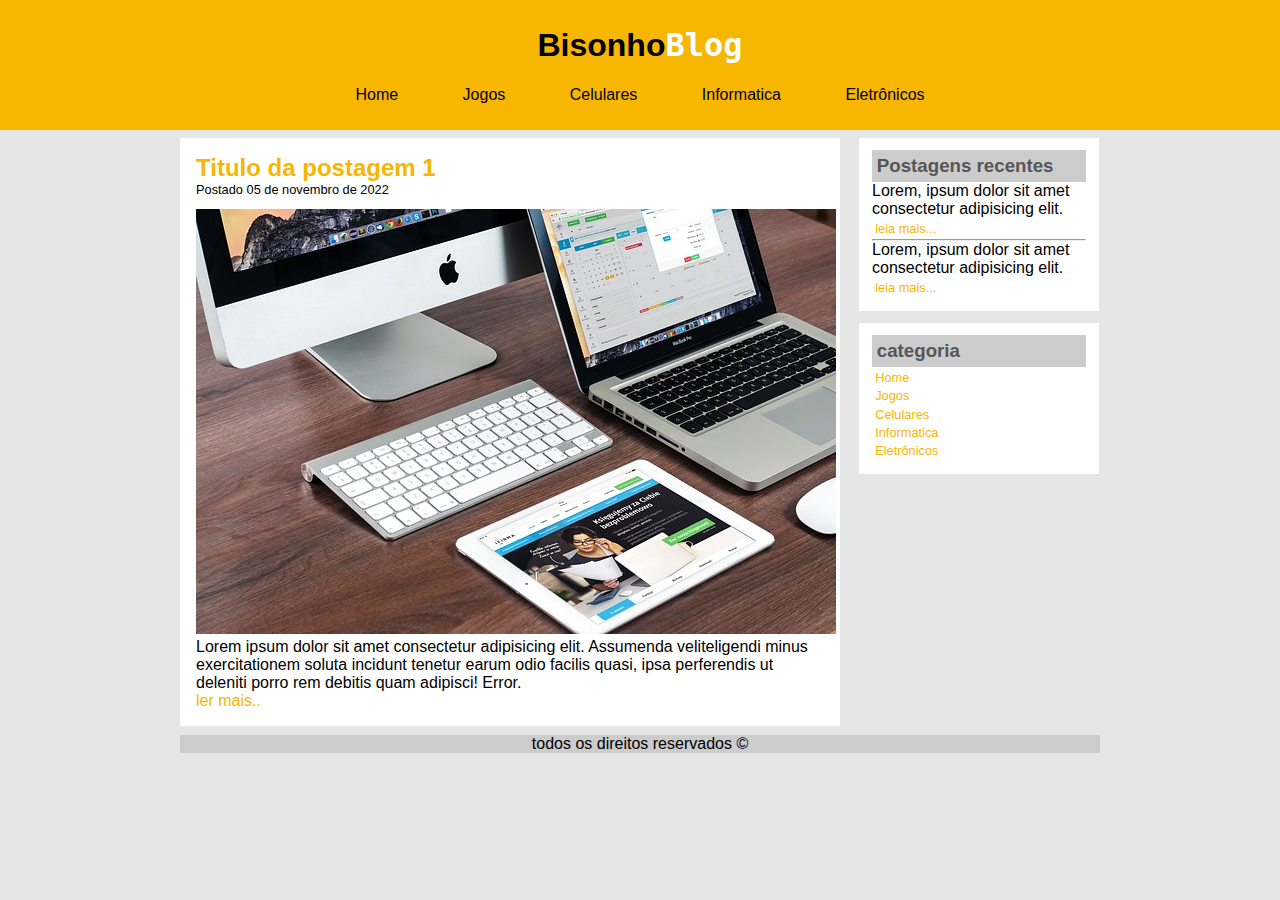
<file: index.html>
<!DOCTYPE html>
<html lang="en">
<head>
    <meta charset="UTF-8">
    <meta http-equiv="X-UA-Compatible" content="IE=edge">
    <meta name="viewport" content="width=S, initial-scale=1.0">
    <link rel="stylesheet" href="./Css/style.css">
    <title>Bisonho Blog</title>
</head>
<body>

    <header id="area-cabecalho">
        <div id="area-logo">
            <h1 class="logo">Bisonho<samp class="logo-branco">Blog</samp></h1>
        </div>

        <!-- navegação do menu cabeçalho -->
        <nav id="area-menu">
           <a href="">Home</a> 
           <a href="">Jogos</a> 
           <a href="">Celulares</a> 
           <a href="">Informatica</a> 
            <a href="">Eletrônicos</a>
        </nav>

    </header>

        <!-- CAIXA DE MENU PRINCIPAL  -->
    <MAin id="area-principal">
        <section id="area-postagem">
            <article class="postagem">
                <h2 class="postagem-titulo">Titulo da postagem 1</h2>
                <span class="postagem-data">Postado 05 de novembro de 2022</span>
                <img src="img/imagem2.jpg" alt="">

                     <p>
                    Lorem ipsum dolor sit amet consectetur adipisicing elit.
                     Assumenda veliteligendi minus exercitationem soluta
                     incidunt tenetur earum odio facilis quasi, ipsa perferendis 
                     ut deleniti porro rem debitis quam adipisci! Error.
                    </p>

                     <a href="#S">ler mais..</a>
            </article>
        </section>

            <!-- ASIDE parte lateral  -->
            <aside id="area-lateral">


                <!-- inicio 1º article  -->
                <article class="conteudo-lateral">
                    <h3 class="conteudo-lateral-titulo">Postagens recentes </h3>

                    <!-- CAIXA DO CONTEUDO LATERAL  -->
                    <div class="texto-postagem-lateral">
                        <p>Lorem, ipsum dolor sit amet consectetur adipisicing elit. 
                        </p>
                        <a href="#">leia mais...</a>
                    </div>
                    
                     <hr><!-- LINHA HORIZONTAL -->
                    
                    <!-- SEGUNDA CAIXALATERAL -->
                    <div class="texto-postagem-lateral">
                        <p>
                         Lorem, ipsum dolor sit amet consectetur adipisicing elit. 
                        </p>
                        <a href="#">leia mais...</a>
                    </div>
                </article>
                    <!-- FIM DO 1º ARTICLE -->







                    <!-- inicio 2º article  -->
                    <article class="conteudo-lateral">
                        <!-- titulo aside links  -->
                        <h3 class="conteudo-lateral-titulo">categoria</h3> 
                        <!-- links aside -->
                        <nav class="navegacao-lateral">
                            <a href="index.html">Home</a>
                            <a href="jogos.html">Jogos</a>
                            <a href="celulares.html">Celulares</a>
                            <a href="informatica.html">Informatica</a>
                            <a href="eletronicos.html">Eletrônicos</a>
                        </nav>
                    </article>
                    <!-- FIM DO 2º ARTICLE -->
            </aside>
            <!-- fim do aside lateral -->
    </MAin>
    <!-- fim da main -->

    <footer>
        <p>todos os direitos reservados &#169;</p>
    </footer>

</body>
</html>
</file>
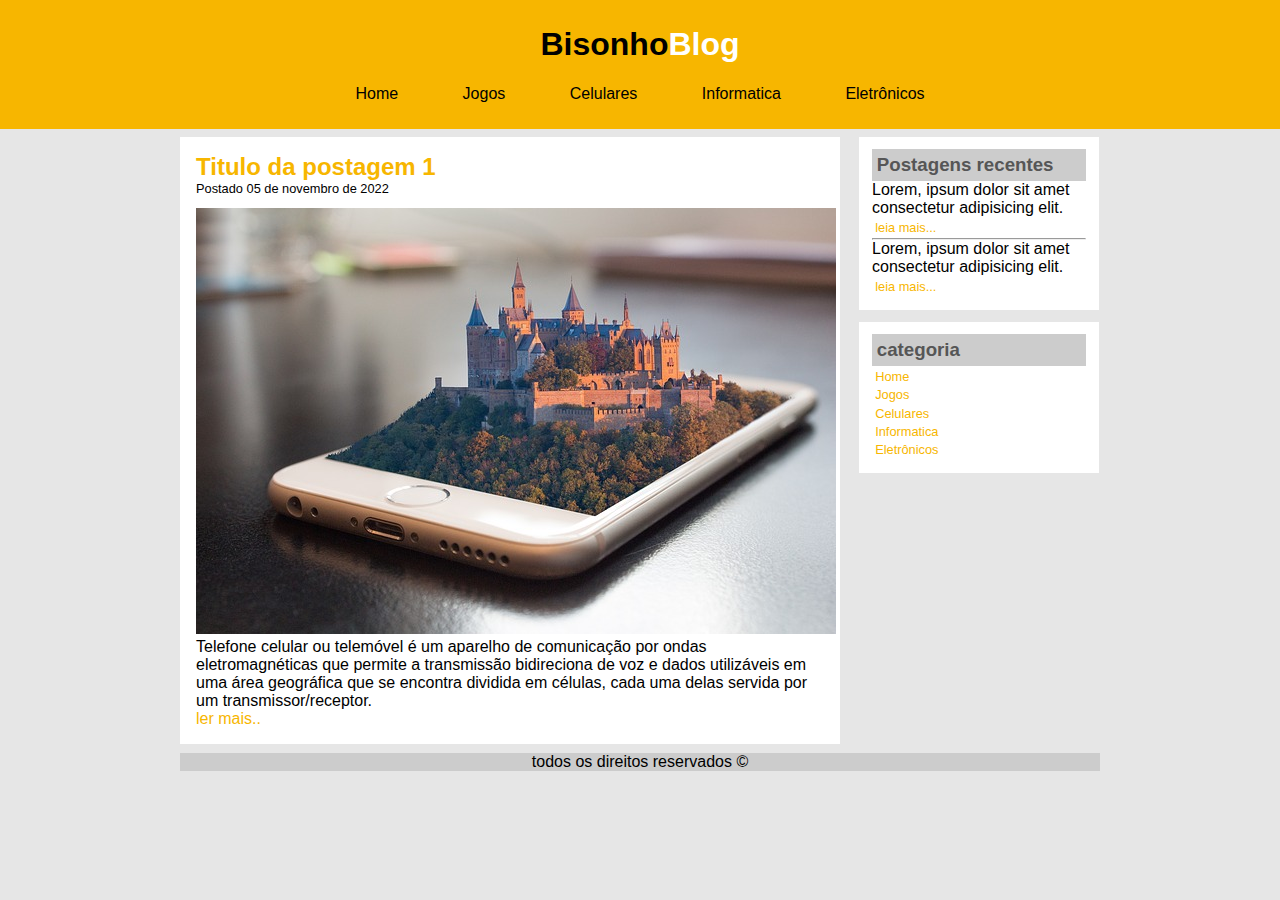
<file: celulares.html>
<!DOCTYPE html>
<html lang="en">
<head>
    <meta charset="UTF-8">
    <meta http-equiv="X-UA-Compatible" content="IE=edge">
    <meta name="viewport" content="width=S, initial-scale=1.0">
    <link rel="stylesheet" href="./Css/style.css">
    <title>Bisonho Blog</title>
</head>
<body>

    <header id="area-cabecalho">
        <div id="area-logo">
            <h1 class="logo">Bisonho<span class="logo-branco">Blog</span></h1>
        </div>

        <!-- navegação do menu cabeçalho -->
        <nav id="area-menu">
           <a href="./index.html">Home</a> 
           <a href="./jogos.html">Jogos</a> 
           <a href="./celulares.html">Celulares</a> 
           <a href="./informatica.html">Informatica</a> 
            <a href="./eletronicos.html">Eletrônicos</a>
        </nav>

    </header>

        <!-- CAIXA DE MENU PRINCIPAL  -->
    <main id="area-principal">
        <section id="area-postagem">
            <article class="postagem">
                <h2 class="postagem-titulo">Titulo da postagem 1</h2>
                <span class="postagem-data">Postado 05 de novembro de 2022</span>
                <img src="img/imagem3.jpg" alt="">

                     <p>
                        Telefone celular ou telemóvel é um aparelho de comunicação por ondas eletromagnéticas
                         que permite a transmissão bidireciona de voz e 
                        dados utilizáveis em uma área geográfica que se encontra dividida em células,
                         cada uma delas servida por um transmissor/receptor.
                     
                    </p>

                     <a href="#S">ler mais..</a>
            </article>
        </section>

            <!-- ASIDE parte lateral  -->
            <aside id="area-lateral">


                <!-- inicio 1º article  -->
                <article class="conteudo-lateral">
                    <h3 class="conteudo-lateral-titulo">Postagens recentes </h3>

                    <!-- CAIXA DO CONTEUDO LATERAL  -->
                    <div class="texto-postagem-lateral">
                        <p>Lorem, ipsum dolor sit amet consectetur adipisicing elit. 
                        </p>
                        <a href="#">leia mais...</a>
                    </div>
                    
                     <hr><!-- LINHA HORIZONTAL -->
                    
                    <!-- SEGUNDA CAIXALATERAL -->
                    <div class="texto-postagem-lateral">
                        <p>
                         Lorem, ipsum dolor sit amet consectetur adipisicing elit. 
                        </p>
                        <a href="#">leia mais...</a>
                    </div>
                </article>
                    <!-- FIM DO 1º ARTICLE -->







                    <!-- inicio 2º article  -->
                    <article class="conteudo-lateral">
                        <!-- titulo aside links  -->
                        <h3 class="conteudo-lateral-titulo">categoria</h3> 
                        <!-- links aside -->
                        <nav class="navegacao-lateral">
                            <a href="index.html">Home</a>
                            <a href="jogos.html">Jogos</a>
                            <a href="celulares.html">Celulares</a>
                            <a href="informatica.html">Informatica</a>
                            <a href="eletronicos.html">Eletrônicos</a>
                        </nav>
                    </article>
                    <!-- FIM DO 2º ARTICLE -->
            </aside>
            <!-- fim do aside lateral -->
    </MAin>
    <!-- fim da main -->

    <footer>
        <p>todos os direitos reservados &#169;</p>
    </footer>

</body>
</html>
</file>
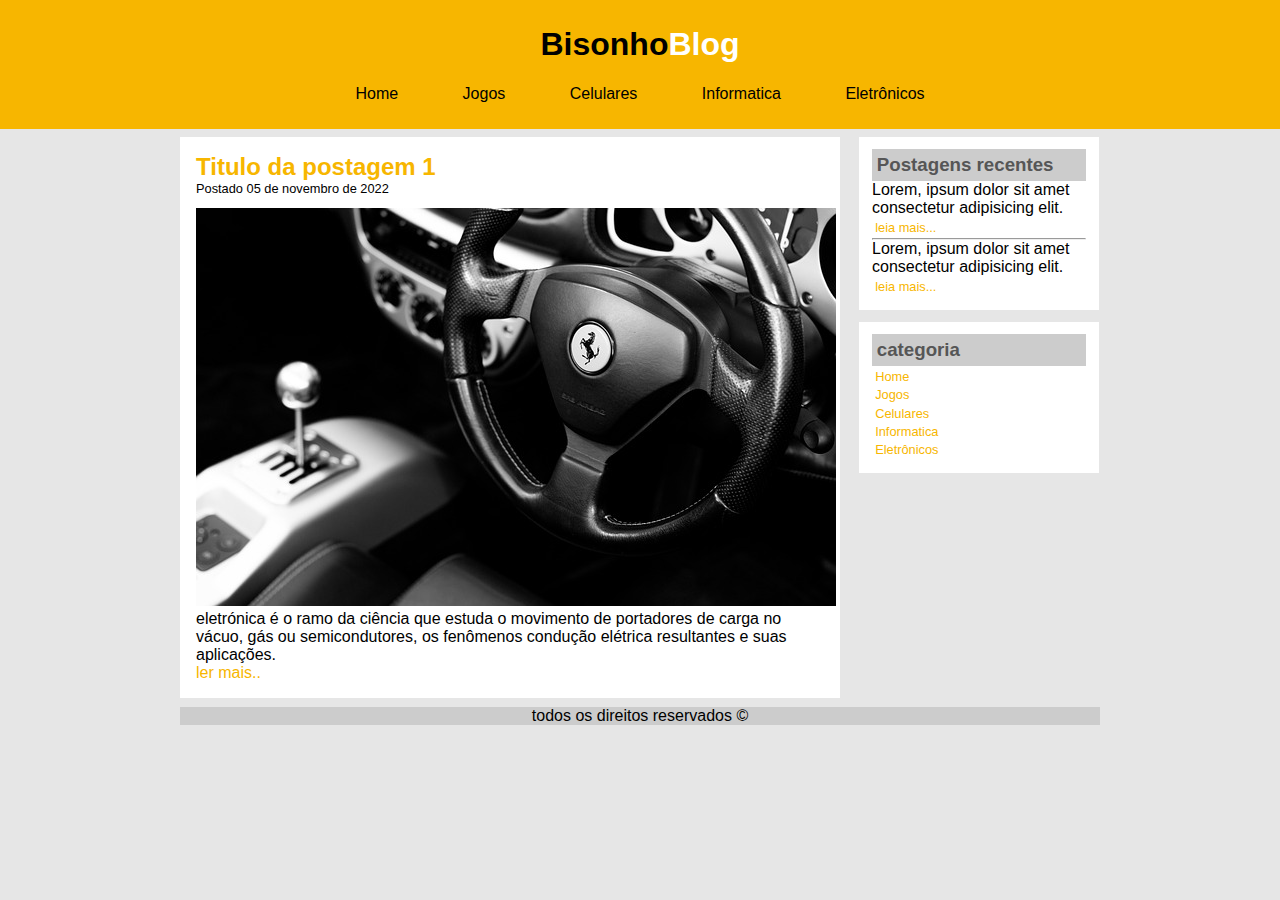
<file: eletronicos.html>
<!DOCTYPE html>
<html lang="en">
<head>
    <meta charset="UTF-8">
    <meta http-equiv="X-UA-Compatible" content="IE=edge">
    <meta name="viewport" content="width=S, initial-scale=1.0">
    <link rel="stylesheet" href="./Css/style.css">
    <title>Bisonho Blog</title>
</head>
<body>

    <header id="area-cabecalho">
        <div id="area-logo">
            <h1 class="logo">Bisonho<span class="logo-branco">Blog</span></h1>
        </div>

        <!-- navegação do menu cabeçalho -->
        <nav id="area-menu">
           <a href="./index.html">Home</a> 
           <a href="./jogos.html">Jogos</a> 
           <a href="./celulares.html">Celulares</a> 
           <a href="./informatica.html">Informatica</a> 
            <a href="./eletronicos.html">Eletrônicos</a>
        </nav>

    </header>

        <!-- CAIXA DE MENU PRINCIPAL  -->
    <main id="area-principal">
        <section id="area-postagem">
            <article class="postagem">
                <h2 class="postagem-titulo">Titulo da postagem 1</h2>
                <span class="postagem-data">Postado 05 de novembro de 2022</span>
                <img src="img/imagem5.jpg" alt="">

                     <p>
                        eletrónica é o ramo da ciência que estuda o movimento de portadores de carga no vácuo,
                         gás ou semicondutores, os fenômenos condução elétrica resultantes e suas aplicações.
                    </p>

                     <a href="#S">ler mais..</a>
            </article>
        </section>

            <!-- ASIDE parte lateral  -->
            <aside id="area-lateral">


                <!-- inicio 1º article  -->
                <article class="conteudo-lateral">
                    <h3 class="conteudo-lateral-titulo">Postagens recentes </h3>

                    <!-- CAIXA DO CONTEUDO LATERAL  -->
                    <div class="texto-postagem-lateral">
                        <p>Lorem, ipsum dolor sit amet consectetur adipisicing elit. 
                        </p>
                        <a href="#">leia mais...</a>
                    </div>
                    
                     <hr><!-- LINHA HORIZONTAL -->
                    
                    <!-- SEGUNDA CAIXALATERAL -->
                    <div class="texto-postagem-lateral">
                        <p>
                         Lorem, ipsum dolor sit amet consectetur adipisicing elit. 
                        </p>
                        <a href="#">leia mais...</a>
                    </div>
                </article>
                    <!-- FIM DO 1º ARTICLE -->







                    <!-- inicio 2º article  -->
                    <article class="conteudo-lateral">
                        <!-- titulo aside links  -->
                        <h3 class="conteudo-lateral-titulo">categoria</h3> 
                        <!-- links aside -->
                        <nav class="navegacao-lateral">
                            <a href="index.html">Home</a>
                            <a href="jogos.html">Jogos</a>
                            <a href="celulares.html">Celulares</a>
                            <a href="informatica.html">Informatica</a>
                            <a href="eletronicos.html">Eletrônicos</a>
                        </nav>
                    </article>
                    <!-- FIM DO 2º ARTICLE -->
            </aside>
            <!-- fim do aside lateral -->
    </MAin>
    <!-- fim da main -->

    <footer>
        <p>todos os direitos reservados &#169;</p>
    </footer>

</body>
</html>
</file>
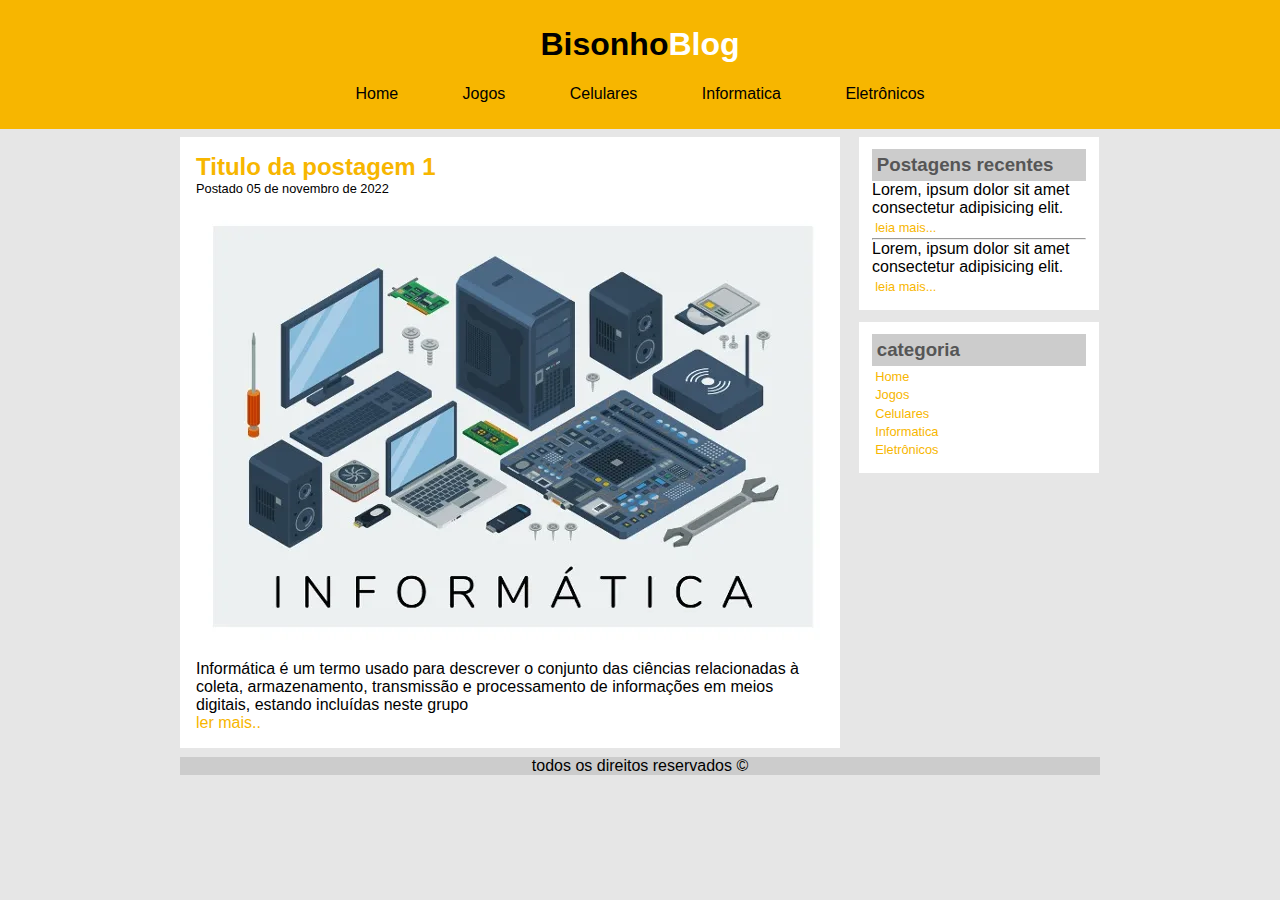
<file: informatica.html>
<!DOCTYPE html>
<html lang="en">
<head>
    <meta charset="UTF-8">
    <meta http-equiv="X-UA-Compatible" content="IE=edge">
    <meta name="viewport" content="width=S, initial-scale=1.0">
    <link rel="stylesheet" href="./Css/style.css">
    <title>Bisonho Blog</title>
</head>
<body>

    <header id="area-cabecalho">
        <div id="area-logo">
            <h1 class="logo">Bisonho<span class="logo-branco">Blog</span></h1>
        </div>

        <!-- navegação do menu cabeçalho -->
        <nav id="area-menu">
           <a href="./index.html">Home</a> 
           <a href="./jogos.html">Jogos</a> 
           <a href="./celulares.html">Celulares</a> 
           <a href="./informatica.html">Informatica</a> 
            <a href="./eletronicos.html">Eletrônicos</a>
        </nav>

    </header>

        <!-- CAIXA DE MENU PRINCIPAL  -->
    <main id="area-principal">
        <section id="area-postagem">
            <article class="postagem">
                <h2 class="postagem-titulo">Titulo da postagem 1</h2>
                <span class="postagem-data">Postado 05 de novembro de 2022</span>
                <img src="img/-5be0989bbc0c9.webp" alt="">

                     <p>
                        Informática é um termo usado para descrever o conjunto das ciências relacionadas à coleta, armazenamento,
                         transmissão e processamento de informações em meios digitais, estando incluídas neste grupo
                    </p>

                     <a href="#S">ler mais..</a>
            </article>
        </section>

            <!-- ASIDE parte lateral  -->
            <aside id="area-lateral">


                <!-- inicio 1º article  -->
                <article class="conteudo-lateral">
                    <h3 class="conteudo-lateral-titulo">Postagens recentes </h3>

                    <!-- CAIXA DO CONTEUDO LATERAL  -->
                    <div class="texto-postagem-lateral">
                        <p>Lorem, ipsum dolor sit amet consectetur adipisicing elit. 
                        </p>
                        <a href="#">leia mais...</a>
                    </div>
                    
                     <hr><!-- LINHA HORIZONTAL -->
                    
                    <!-- SEGUNDA CAIXALATERAL -->
                    <div class="texto-postagem-lateral">
                        <p>
                         Lorem, ipsum dolor sit amet consectetur adipisicing elit. 
                        </p>
                        <a href="#">leia mais...</a>
                    </div>
                </article>
                    <!-- FIM DO 1º ARTICLE -->







                    <!-- inicio 2º article  -->
                    <article class="conteudo-lateral">
                        <!-- titulo aside links  -->
                        <h3 class="conteudo-lateral-titulo">categoria</h3> 
                        <!-- links aside -->
                        <nav class="navegacao-lateral">
                            <a href="index.html">Home</a>
                            <a href="jogos.html">Jogos</a>
                            <a href="celulares.html">Celulares</a>
                            <a href="informatica.html">Informatica</a>
                            <a href="eletronicos.html">Eletrônicos</a>
                        </nav>
                    </article>
                    <!-- FIM DO 2º ARTICLE -->
            </aside>
            <!-- fim do aside lateral -->
    </MAin>
    <!-- fim da main -->

    <footer>
        <p>todos os direitos reservados &#169;</p>
    </footer>

</body>
</html>
</file>
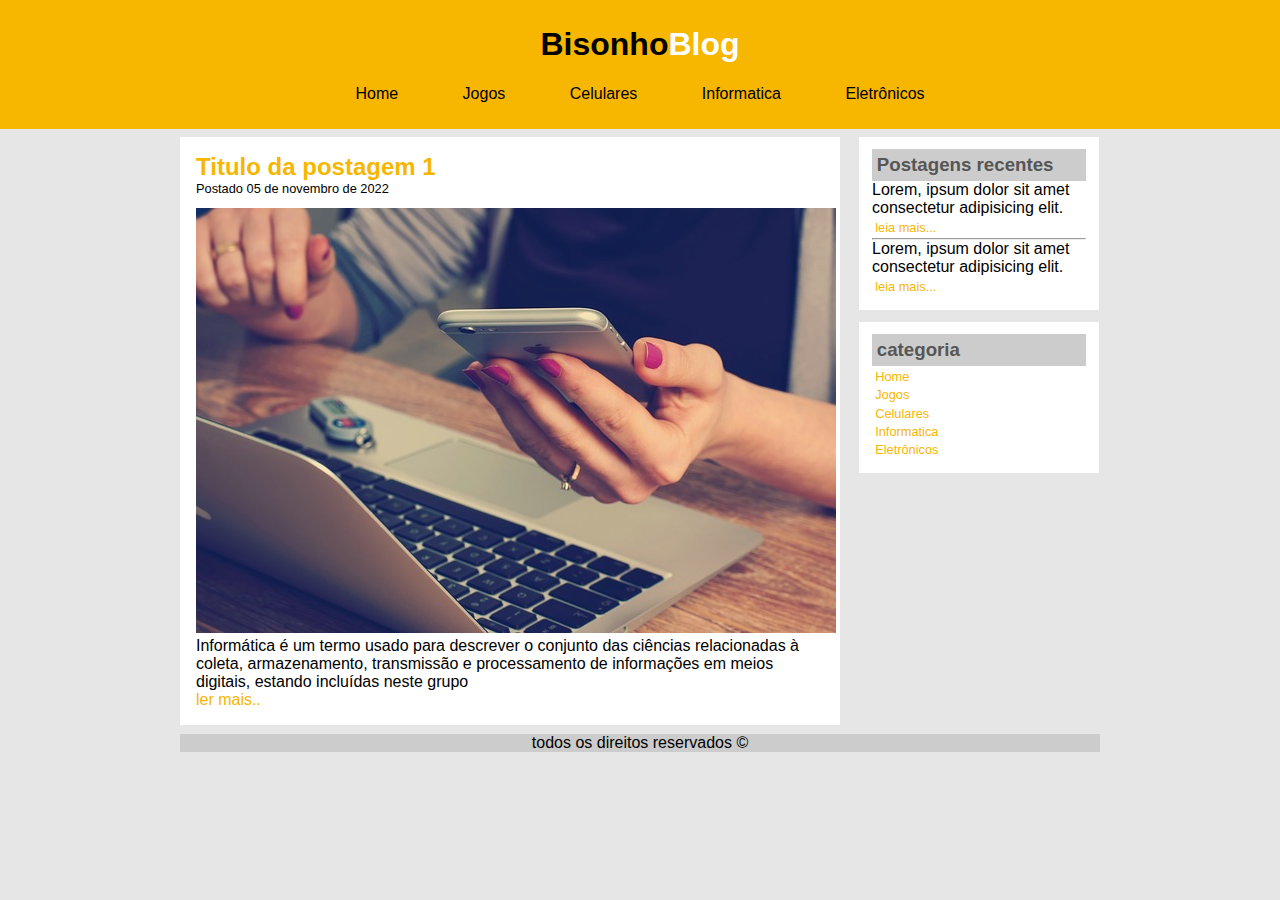
<file: jogos.html>
<!DOCTYPE html>
<html lang="en">
<head>
    <meta charset="UTF-8">
    <meta http-equiv="X-UA-Compatible" content="IE=edge">
    <meta name="viewport" content="width=S, initial-scale=1.0">
    <link rel="stylesheet" href="./Css/style.css">
    <title>Bisonho Blog</title>
</head>
<body>

    <header id="area-cabecalho">
        <div id="area-logo">
            <h1 class="logo">Bisonho<span class="logo-branco">Blog</span></h1>
        </div>

        <!-- navegação do menu cabeçalho -->
        <nav id="area-menu">
           <a href="./index.html">Home</a> 
           <a href="./jogos.html">Jogos</a> 
           <a href="./celulares.html">Celulares</a> 
           <a href="./informatica.html">Informatica</a> 
            <a href="./informatica.html">Eletrônicos</a>
        </nav>

    </header>

        <!-- CAIXA DE MENU PRINCIPAL  -->
    <main id="area-principal">
        <section id="area-postagem">
            <article class="postagem">
                <h2 class="postagem-titulo">Titulo da postagem 1</h2>
                <span class="postagem-data">Postado 05 de novembro de 2022</span>
                <img src="img/imagem4.jpg" alt="">

                     <p>
                        Informática é um termo usado para descrever o conjunto das ciências relacionadas à coleta, armazenamento,
                         transmissão e processamento de informações em meios digitais, estando incluídas neste grupo
                    </p>

                     <a href="#S">ler mais..</a>
            </article>
        </section>

            <!-- ASIDE parte lateral  -->
            <aside id="area-lateral">


                <!-- inicio 1º article  -->
                <article class="conteudo-lateral">
                    <h3 class="conteudo-lateral-titulo">Postagens recentes </h3>

                    <!-- CAIXA DO CONTEUDO LATERAL  -->
                    <div class="texto-postagem-lateral">
                        <p>Lorem, ipsum dolor sit amet consectetur adipisicing elit. 
                        </p>
                        <a href="#">leia mais...</a>
                    </div>
                    
                     <hr><!-- LINHA HORIZONTAL -->
                    
                    <!-- SEGUNDA CAIXALATERAL -->
                    <div class="texto-postagem-lateral">
                        <p>
                         Lorem, ipsum dolor sit amet consectetur adipisicing elit. 
                        </p>
                        <a href="#">leia mais...</a>
                    </div>
                </article>
                    <!-- FIM DO 1º ARTICLE -->







                    <!-- inicio 2º article  -->
                    <article class="conteudo-lateral">
                        <!-- titulo aside links  -->
                        <h3 class="conteudo-lateral-titulo">categoria</h3> 
                        <!-- links aside -->
                        <nav class="navegacao-lateral">
                            <a href="index.html">Home</a>
                            <a href="jogos.html">Jogos</a>
                            <a href="celulares.html">Celulares</a>
                            <a href="informatica.html">Informatica</a>
                            <a href="eletronicos.html">Eletrônicos</a>
                        </nav>
                    </article>
                    <!-- FIM DO 2º ARTICLE -->
            </aside>
            <!-- fim do aside lateral -->
    </MAin>
    <!-- fim da main -->

    <footer>
        <p>todos os direitos reservados &#169;</p>
    </footer>

</body>
</html>
</file>
<file: Css/style.css>
*{
    margin: 0;
    padding: 0;
    box-sizing: border-box;
}

body{
    font-size: 1rem;
    font-family: 'Trebuchet MS', 'Lucida Sans Unicode', 'Lucida Grande', 'Lucida Sans', Arial, sans-serif;
    background-color: #e6e6e6;
}

#area-cabecalho{
padding: 0.9rem;  
background-color: #f7b600; 
text-align: center; 

}

#area-logo, #area-menu{
    padding: 0.7rem;
}

.logo-branco{
    color: #ffff;
}

#area-menu a{
    color: black;
    text-decoration: none;
    border-radius: 27px;
}

#area-menu a:link, #area-menu a:visited{
    /* background-color: #ffff; */
    padding: 8px 30px;
}

#area-menu a:hover{
    background-color: rgb(0, 0, 0);
    color: #f7b600;
}

#area-principal{
    width: 57.5rem;
    margin: 0.5rem auto;
    display: flex;
    flex-wrap: wrap;
}

#area-postagem{
    width: 41.25rem;
}




#area-lateral{
    width: 15rem;
    margin-left: 1.2rem;
}

/* caixa do main- postagem  principal do blog  */

.postagem{
    padding: 1rem;
    background-color: #ffff;
}

.postagem-imagem{
    width: 39rem;
}

.postagem-titulo{
    color: #f7b600;
}

.postagem-data{
    font-size: 0.8rem;
    display: block;
    padding-bottom: 0.8rem;
}

.postagem a{
    text-decoration: none;
}

.postagem a:visited, .postagem a:link{
    color: #f7b600;
}
.postagem a:hover{
    text-decoration: underline;
    color:red;
}


/* ASIDE - XONTEUDO LATERAL */

.conteudo-lateral{
    padding: 0.8rem;
    margin-bottom: 0.7rem;
    background-color: #ffff;
}

.conteudo-lateral-titulo{
    color: #565656;
    background-color: #ccc;
    padding: 0.3rem;
}

.conteudo-lateral a{
    text-decoration: none;
    display: block;
    margin: 0.2rem;
    font-size: 0.8rem;
}

.conteudo-lateral a:visited, .conteudo-lateral a:link{
    color: #f7b600;
}

.conteudo-lateral a:hover{
    color:red;
    text-decoration: underline;
}

footer{
    width: 57.5rem;
    margin: 9px auto;
}

footer p{
    text-align: center;
    background-color: #ccc;
}
</file>
